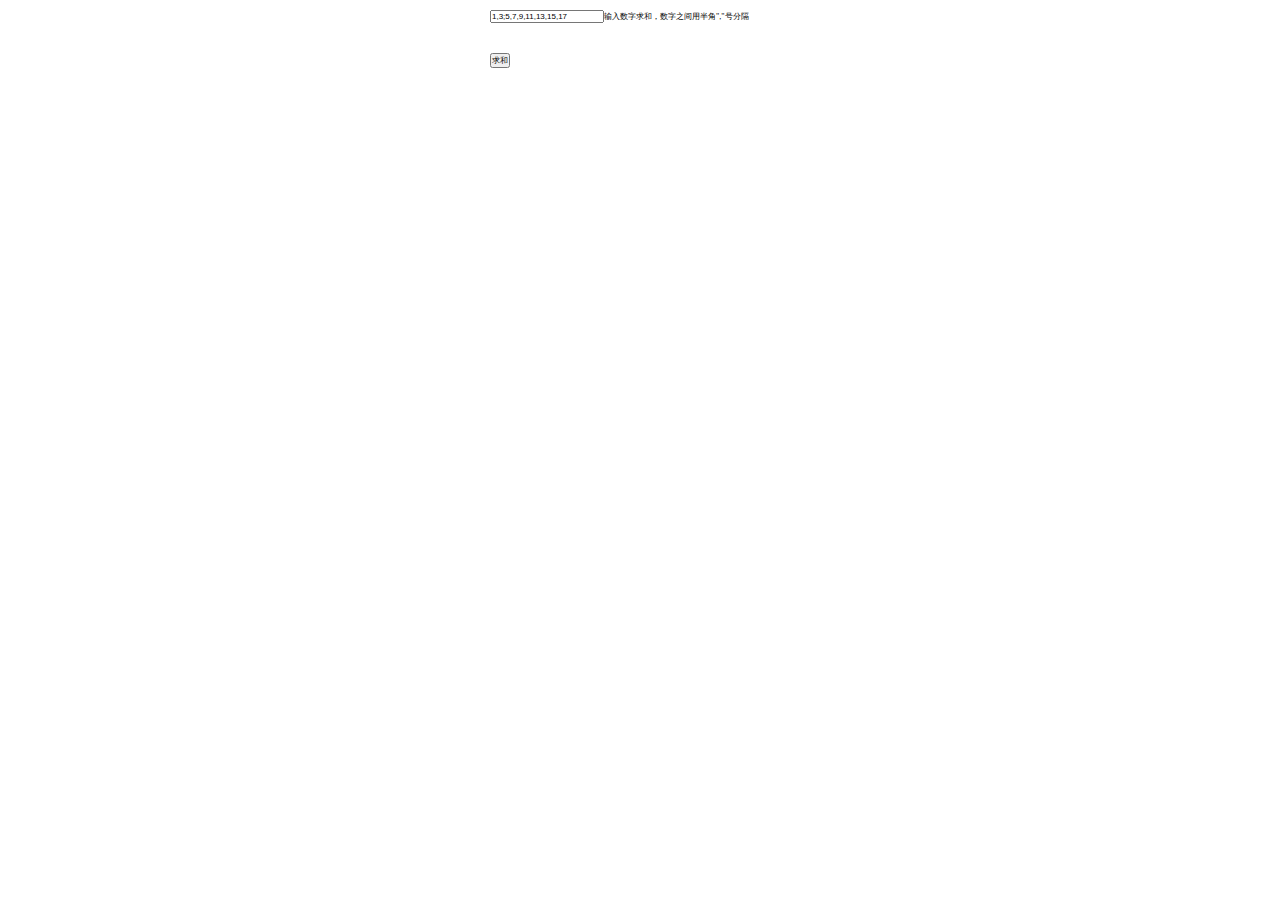
<file: 4-27/index.html>
<!DOCTYPE html>
<html lang="en">
<head>
    <meta charset="UTF-8">
    <title>求出数组中所有数字的和</title>
    <style>
        *{
            margin:0;
            padding:0;
            font-size: 8px;
        }
        #box{
            width:300px;
            height:200px;
            margin: 10px auto;
        }
        p{
            margin-top:30px;
            margin-bottom: 30px;
        }

    </style>
</head>
<body>
    <div id="box">
        <label><input type="text" value="1,3;5,7,9,11,13,15,17"><span>输入数字求和，数字之间用半角","号分隔</span></label>
        <p><button>求和</button></p>
        <strong class="he"></strong>
    </div>
</body>
<script>
    window.onload=function(){
        var oBtn = document.getElementsByTagName("button")[0];
        var oInput = document.getElementsByTagName("input")[0]
        var oStrong = document.getElementsByTagName("strong")[0];
        oInput.onkeyup = function ()
        {
            this.value = this.value.replace(/[^(\d)|(,)]/,"")
        }
        oBtn.onclick = function ()
        {
            var he = 0;
            var oInput = document.getElementsByTagName("input")[0].value.split(",");
            for (var i in oInput)
            {
                he += parseInt(oInput[i])
            }
            oStrong.innerHTML = he
        }
    }
</script>
</html>
</file>
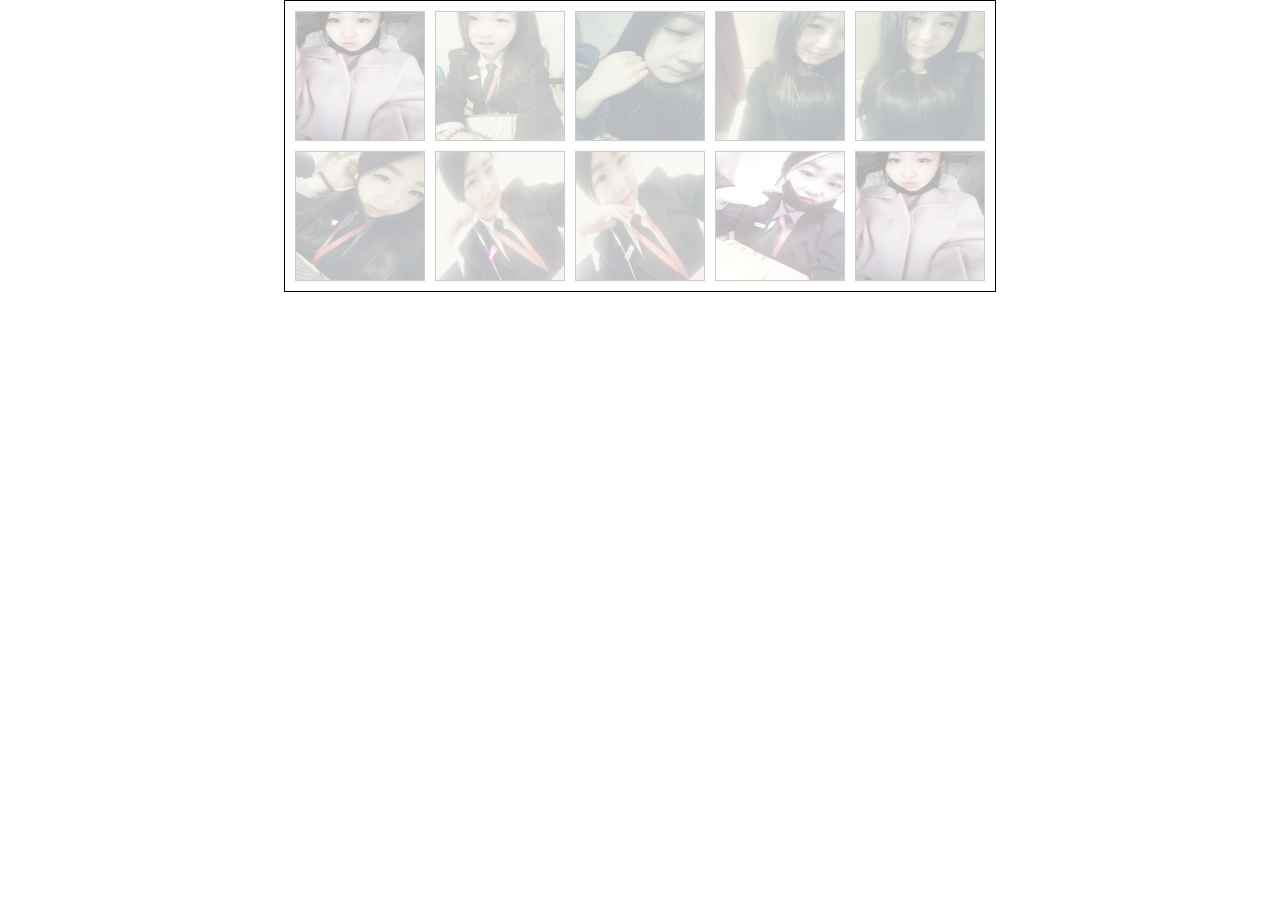
<file: 4-28/index.html>
<!DOCTYPE html>
<html lang="en">
<head>
    <meta charset="UTF-8">
    <title>图片列表：鼠标移入/移出改变图片透明度</title>
</head>
<style>
    *{
        margin:0;
        padding:0;
        list-style: none;
    }
    #uls{
        width:700px;
        overflow: hidden;
        zoom:1;
        border: 1px solid black;
        margin:0 auto;
        padding:0 0 10px 10px;
    }
    #uls li{
        float:left;
        width:128px;
        height:128px;
        border:1px solid #ccc;
        margin:10px 10px 0 0;
    }
    #uls li img{
        width:100%;
        height:100%;
        float:left;
        opacity:0.3;
        cursor:crosshair;
        filter:alpha(opacity=30);
    }
    #uls li.current img{
        opacity:1;
        filter:alpha(opacity=100);
    }
</style>
<body>
    <ul id="uls">
        <li><img src="image/1 (1).jpg"></li>
        <li><img src="image/1 (2).jpg"></li>
        <li><img src="image/1 (3).jpg"></li>
        <li><img src="image/1 (4).jpg"></li>
        <li><img src="image/1 (5).jpg"></li>
        <li><img src="image/1 (6).jpg"></li>
        <li><img src="image/1 (7).jpg"></li>
        <li><img src="image/1 (8).jpg"></li>
        <li><img src="image/1 (9).jpg"></li>
        <li><img src="image/1 (10).jpg"></li>
    </ul>
</body>
<script>
    window.onload=function(){
        var lis=document.getElementsByTagName("li");
        for(var i=0;i<lis.length;i++){
            lis[i].onmouseover=function(){
                this.className="current"
            };
            lis[i].onmouseout=function(){
                this.className=""
            };
        }
    }
</script>
</html>
</file>
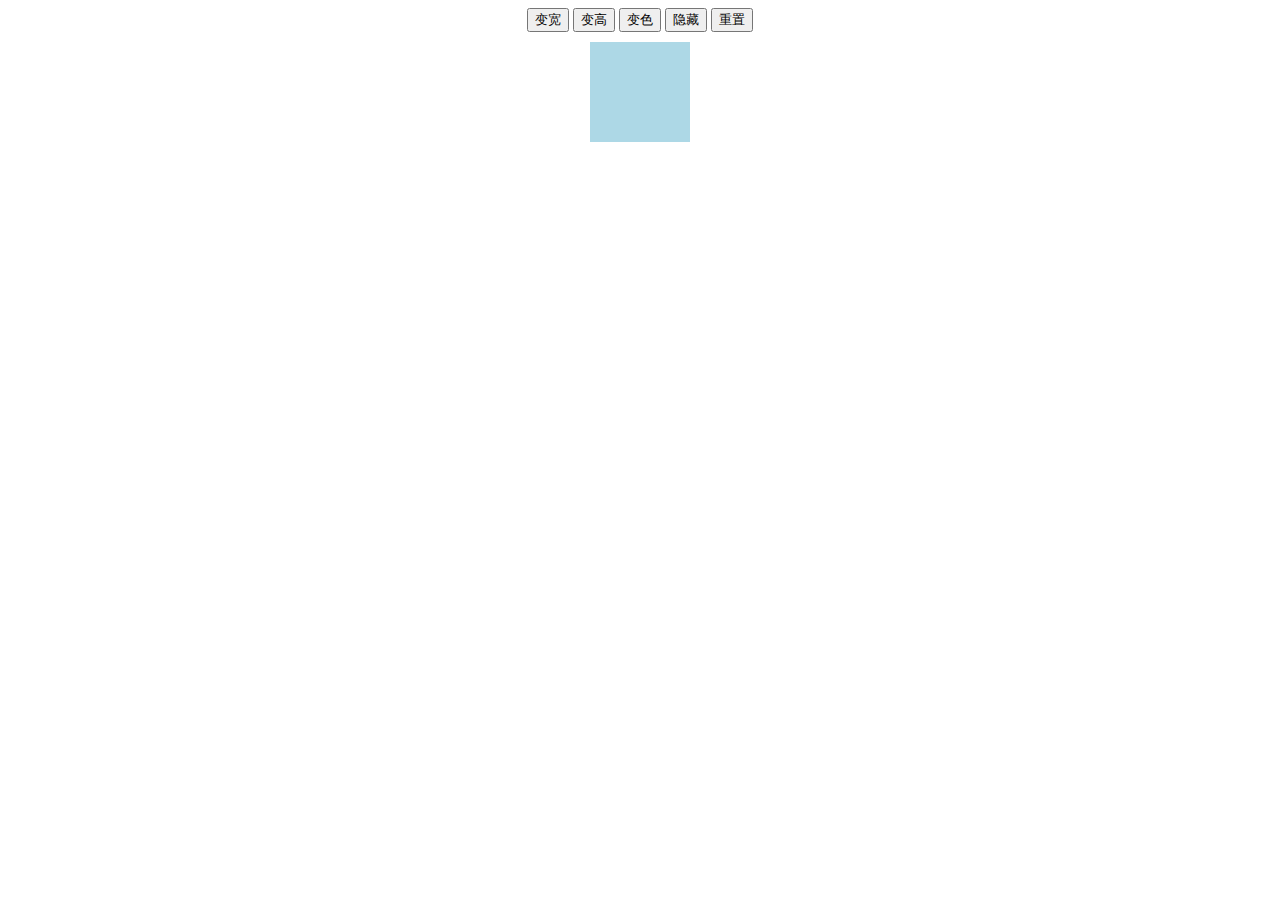
<file: 4-21/index1.html>
<!DOCTYPE html>
<html lang="en">
<head>
    <meta charset="UTF-8">
    <meta http-equiv="Content-Type" content="text/html; charset=utf-8" />
    <title></title>
    <style>
        .box{
            width: 500px;
            margin: 0 auto;
            padding: 0;
            text-align: center;
        }
        #box1{
            width: 100px;
            height: 100px;
            background-color: lightblue;
            margin: 10px auto;

        }
    </style>
</head>
<body>
    <div class="box">
        <input type="button" value="变宽" id="btns1">
        <input type="button" value="变高" id="btns2">
        <input type="button" value="变色" id="btns3">
        <input type="button" value="隐藏" id="btns4">
        <input type="button" value="重置" id="btns5">
        <div id="box1" ></div>
    </div>
</body>
<script>/*
    var btns1=document.getElementById("btns1");
    var btns2=document.getElementById("btns2");
    var btns3=document.getElementById("btns3");
    var btns4=document.getElementById("btns4");
    var btns5=document.getElementById("btns5");
    var box1=document.getElementById("box1");
    btns1.onclick=function(){
        box1.style.width="200px";
    }
    btns2.onclick=function(){
        box1.style.height="200px";
    }
    btns3.onclick=function(){
        box1.style.background="black";
    }
    btns4.onclick=function(){
        box1.style.display="none";
    }
    btns5.onclick=function(){
        box1.style.width="100px";
        box1.style.height="100px";
        box1.style.background="lightblue";
        box1.style.display="block";
    }*/

var changeStyle = function (elem, attr, value)
{
    elem.style[attr] = value
};
window.onload = function ()
{
    var oBtn = document.getElementsByTagName("input");
    var oDiv = document.getElementById("box1s");
    var oAtt = ["width","height","background","display","display"];
    var oVal = ["200px","200px","red","none","block"];

    for (var i = 0; i < oBtn.length; i++)
    {
        oBtn[i].index = i;
        oBtn[i].onclick = function ()
        {
            this.index == oBtn.length - 1 && (oDiv.style.cssText = "");
            changeStyle(oDiv, oAtt[this.index], oVal[this.index])
        }
    }
};
</script>
</html>
</file>
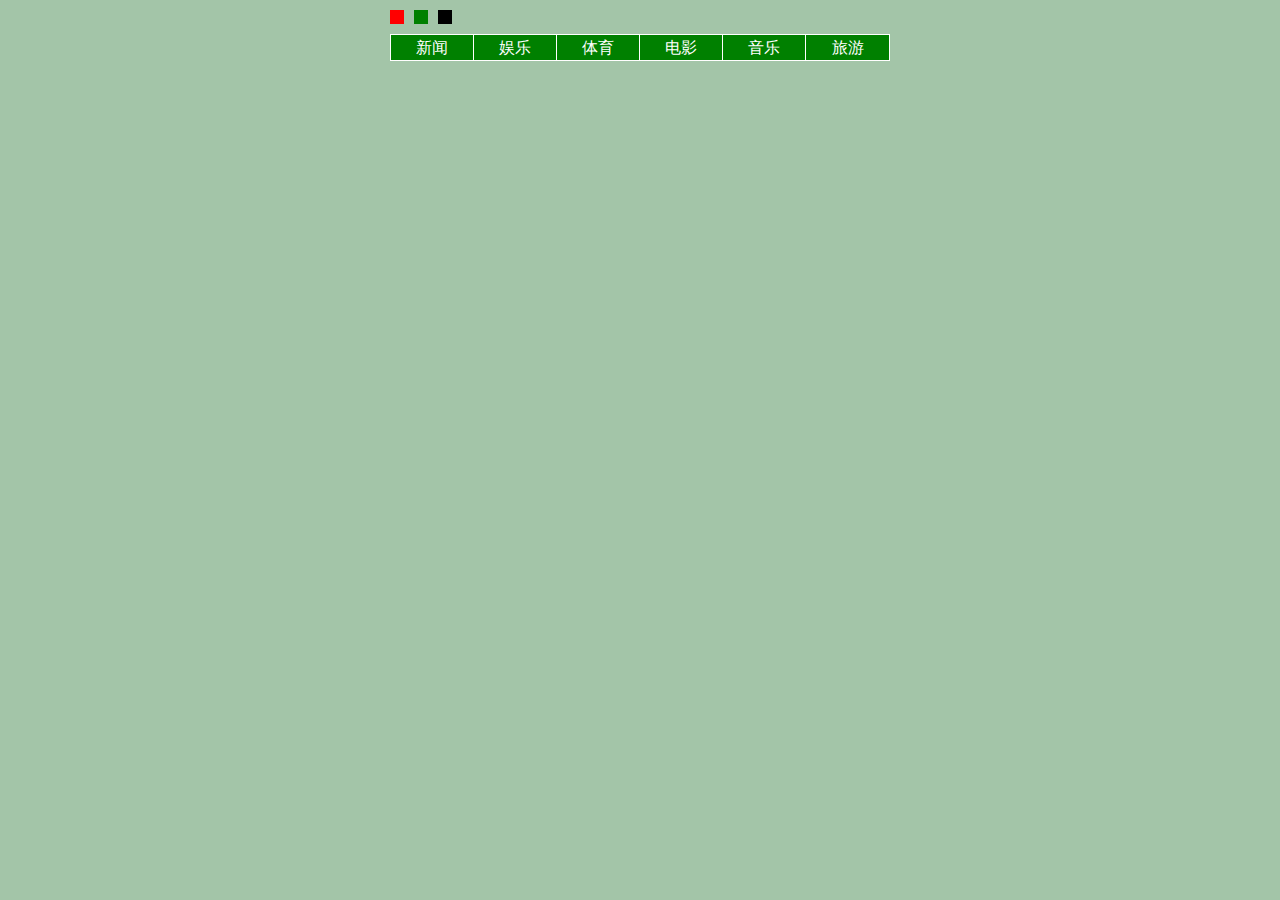
<file: 4-21/index2.html>
<!DOCTYPE html>
<html lang="en">
<head>
    <meta charset="UTF-8">
    <title></title>
    <style>
        *{
            margin: 0;
            padding: 0;
            text-decoration: none;
            list-style: none;
        }

        a:link,a:visited{
            text-decoration:none;
        }
        a:hover{
            text-decoration:underline;
        }
        #box{
            width:500px;
            margin:0 auto;
            overflow:hidden;
            zoom:1;
        }
        #uls,#nav{
            overflow:hidden;
            zoom:1;
        }
        #uls{
            margin:10px 0;
        }
        #uls li{
            float:left;
            width:6px;
            height:6px;
            cursor:pointer;
            overflow:hidden;
            margin-right:10px;
            text-indent:-9999px;
            border-width:4px;
            border-style:solid;
        }
        #uls li.green{
            background:#fff!important;
        }
        #red{
            border-color:red;
            background:red;
        }
        #green{
            border-color:green;
            background:green;
        }
        #black{
            border-color:black;
            background:black;
        }
        #nav{
            border:1px solid #fff;
        }
        #nav li{
            float:left;
            width:82px;
            line-height:25px;
            text-align:center;
            border-right:1px solid #fff;
        }
        #nav li.last{
            width:83px;
            border-right-width:0;
        }
        #nav li a{
            color:#fff;
        }

    </style>
    <link href="css/green.css" rel="stylesheet" type="text/css" />
</head>
<body>
    <div id="box">
        <ul id="uls">
            <li id="red" title="红色">红</li>
            <li id="green" class="current" title="绿色">绿</li>
            <li id="black" title="黑色">黑</li>
        </ul>
        <ul id="nav">
            <li><a href="javascript:;">新闻</a></li>
            <li><a href="javascript:;">娱乐</a></li>
            <li><a href="javascript:;">体育</a></li>
            <li><a href="javascript:;">电影</a></li>
            <li><a href="javascript:;">音乐</a></li>
            <li class="last"><a href="javascript:;">旅游</a></li>
        </ul>
    </div>
</body>
<script>
    window.onload = function ()
    {
        var oLink = document.getElementsByTagName("link")[0];
        var oUls = document.getElementById("uls").getElementsByTagName("li");

        for(var i = 0; i< oUls.length; i++)
        {
            oUls[i].onclick = function ()
            {
                for(var p in oUls) oUls[p].className = "";
                this.className = "current";
                oLink['href'] = "css/"+this.id + ".css";
            }
        }

    };
</script>
</html>
</file>
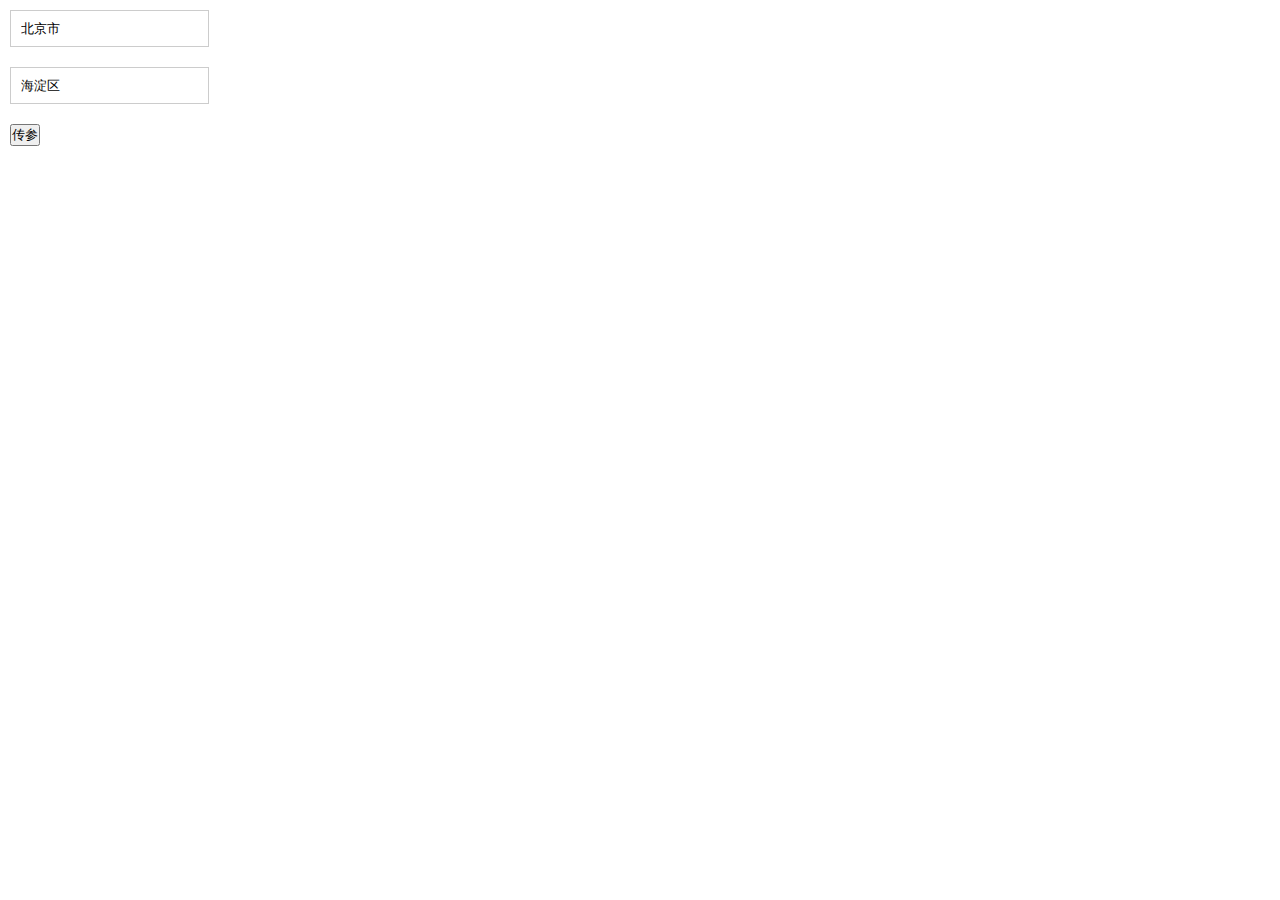
<file: 4-21/index3.html>
<!DOCTYPE html>
<html lang="en">
<head>
    <meta charset="UTF-8">
    <title></title>
    <style>
        *{
            margin:0;
            padding:0;

        }
        input{
            border:1px solid #ccc;
            padding:10px;
            margin:10px;
        }
        button{
            cursor:pointer;
            margin:10px;
        }
    </style>
</head>
<body>
    <p>
        <input type="text" value="北京市">
    </p>
    <p>
        <input type="text" value="海淀区">
    </p>
    <p>
        <button>传参</button>
    </p>
</body>
<script>
    var myFn = function(a, b)
    {
        alert(a.value);
        alert(b.value)
    };
    window.onload = function ()
    {
        var oInput = document.getElementsByTagName("input");
        var oBtn = document.getElementsByTagName("button")[0];
        oBtn.onclick = function()
        {
            myFn(oInput[0],oInput[1])
        }
    };
</script>
</html>
</file>
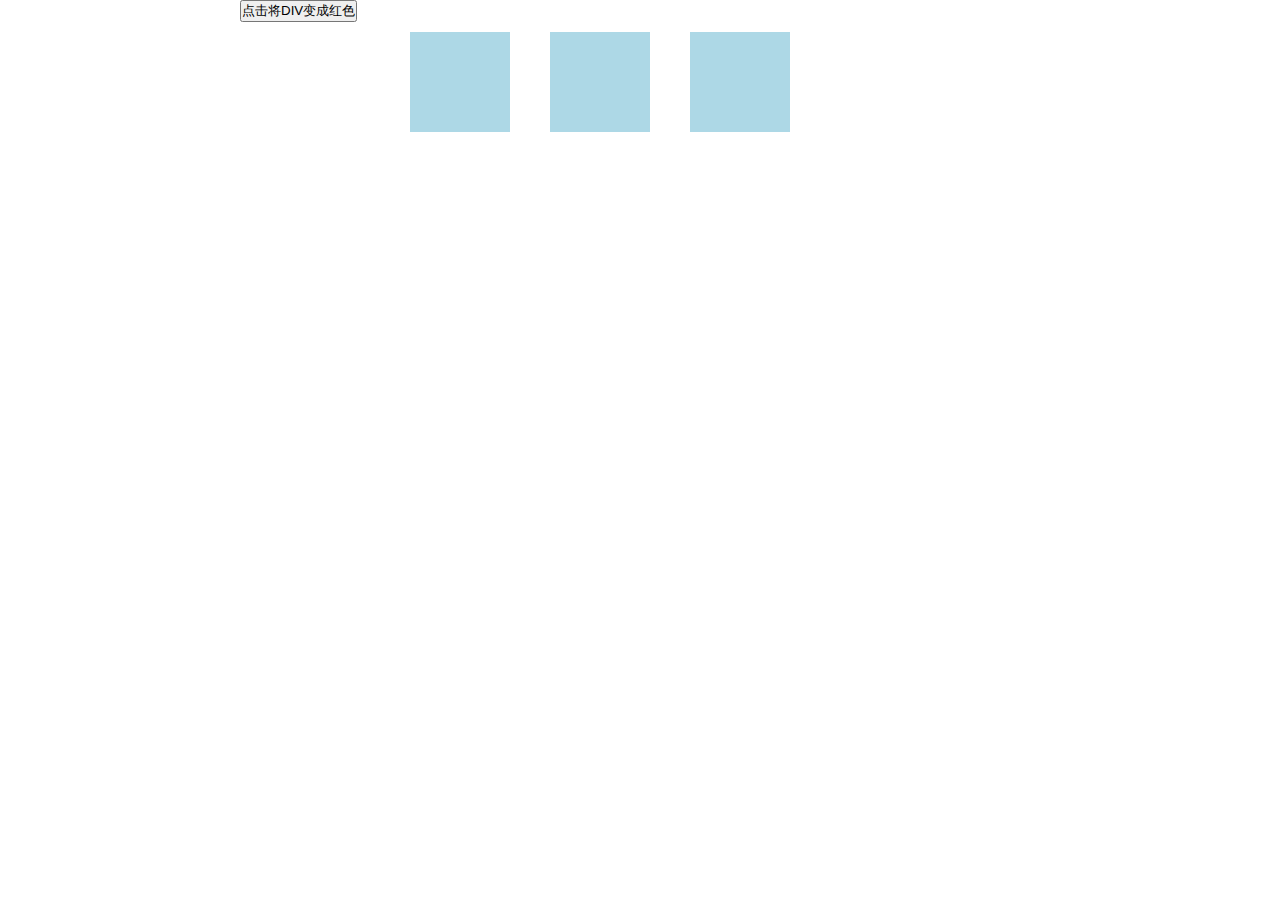
<file: 4-21/index4.html>
<!DOCTYPE html>
<html lang="en">
<head>
    <meta charset="UTF-8">
    <title></title>
    <style>
        *{
            margin:0;
            padding:0
        }
        button{
            margin-left:240px;
        }
        #box{
            width:500px;
            height:200px;
            margin: 10px auto;
         }
        #box div{
            float: left;
            width:100px;
            height: 100px;
            margin:0 20px;
            background-color: lightblue;
        }
   </style>
</head>
<body>
        <button>点击将DIV变成红色</button>

        <div id="box">
            <div></div>
            <div></div>
            <div></div>
        </div>
</body>
<script>
    window.onload = function () {
        var oDiv = document.getElementById("box").getElementsByTagName("div");
        var oBtn = document.getElementsByTagName("button")[0];
        oBtn.onclick = function () {
            for(var i = 0; i < oDiv.length; i++) {
                oDiv[i].style.background = "red";
            }
        }
    }
</script>
</html>
</file>
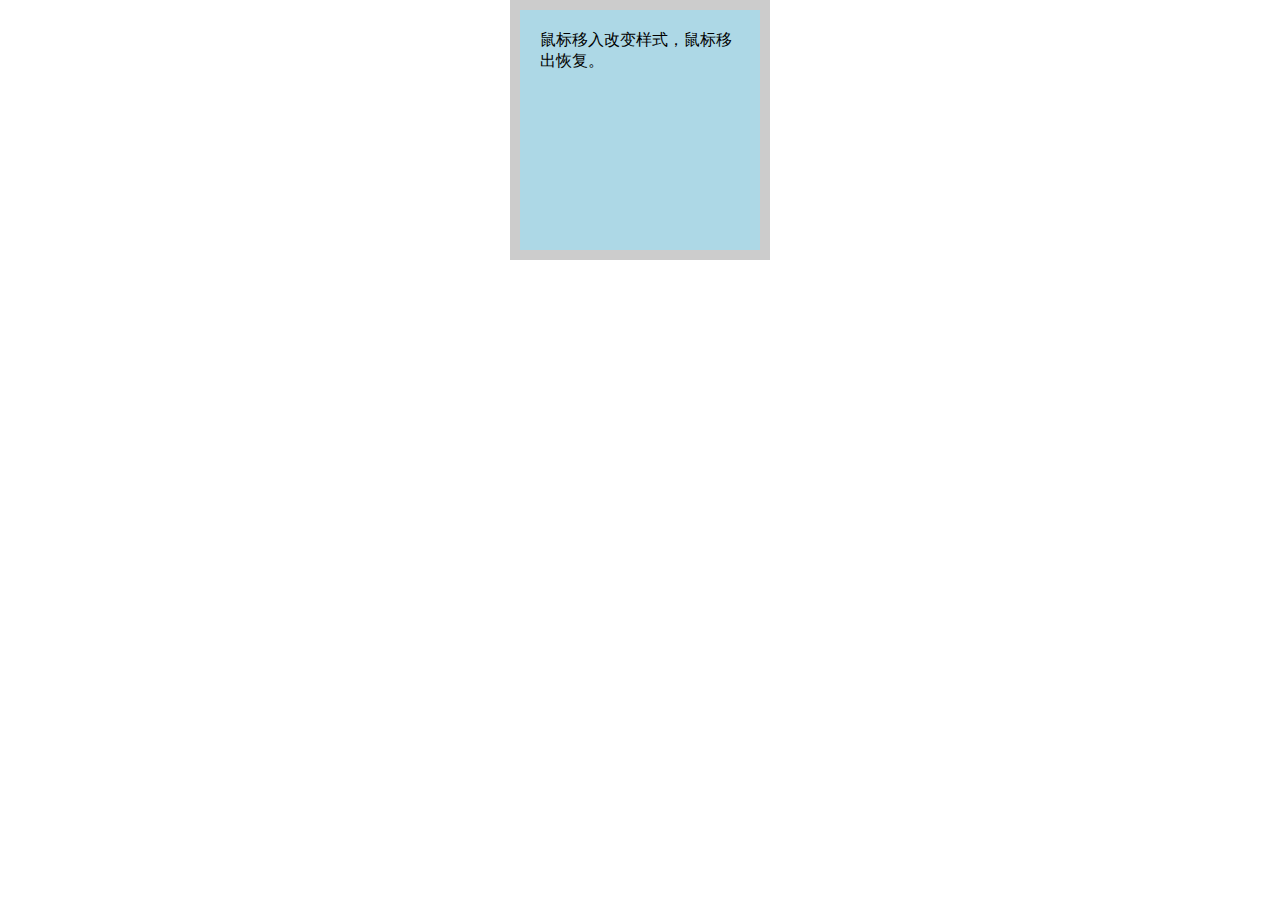
<file: 4-24/index1.html>
<!DOCTYPE html>
<html lang="en">
<head>
    <meta charset="UTF-8">
    <title>鼠标移入改变样式，鼠标移出恢复。</title>
    <style>
        *{
            margin:0;
            padding:0;
        }
        #box{
            width:200px;
            height:200px;
            margin: 0 auto;
            background-color: lightblue;
            padding:20px;
            border: 10px solid #ccc;
            cursor:crosshair;
        }
        #box.hover{
            color: #fff;
            background-color: greenyellow;
            border:10px solid red;
        }
    </style>
</head>
<body>
    <div id="box">鼠标移入改变样式，鼠标移出恢复。</div>
</body>
<script>
    window.onload=function(){
        var oDiv=document.getElementById("box");
        oDiv.onmouseover=function(){
            oDiv.className="hover";
        };
        oDiv.onmouseout=function(){
            oDiv.className=''
        }
    }

   /* window.onload = function () {
        var oDiv = document.getElementById("box");
        oDiv.onmouseover = function () {
            oDiv.className = "hover"
        };
        oDiv.onmouseout = function () {
            oDiv.className = ""
        }
    };*/
</script>
</html>
</file>
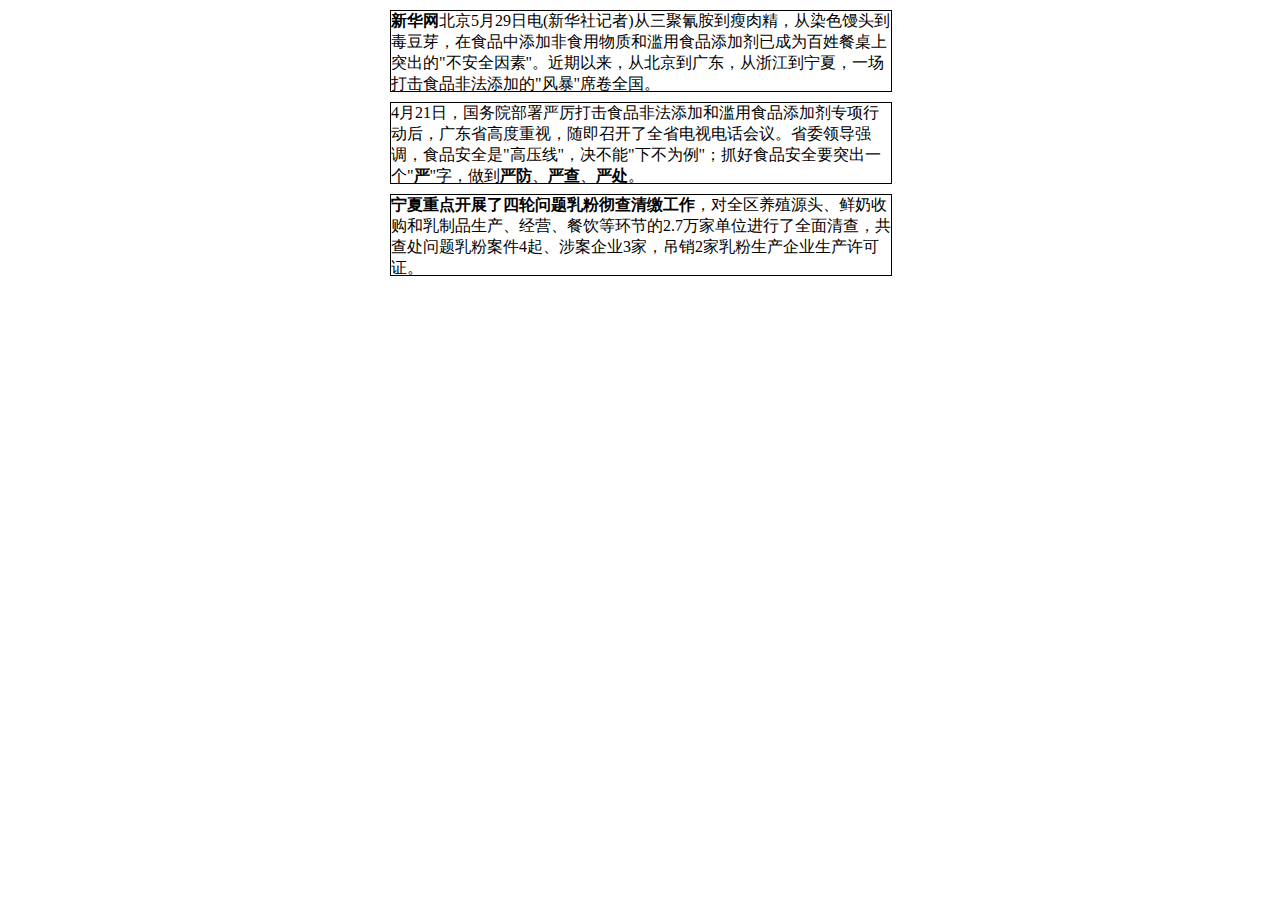
<file: 4-26/index1.html>
<!DOCTYPE html>
<html lang="en">
<head>
    <meta charset="UTF-8">
    <title>点击DIV，显示其innerHTML</title>
    <style>
        #box{
            margin:0;
            padding:0;
        }
        #box{
            width:500px;
            margin: 10px auto;
        }
        #box div{
            width:500px;
            height:80px;
            border: 1px solid black;
            margin-top: 10px;
        }
    </style>
</head>
<body>
    <div id="box">
        <div><strong>新华网</strong>北京5月29日电(新华社记者)从三聚氰胺到瘦肉精，从染色馒头到毒豆芽，在食品中添加非食用物质和滥用食品添加剂已成为百姓餐桌上突出的"不安全因素"。近期以来，从北京到广东，从浙江到宁夏，一场打击食品非法添加的"风暴"席卷全国。</div>
        <div>4月21日，国务院部署严厉打击食品非法添加和滥用食品添加剂专项行动后，广东省高度重视，随即召开了全省电视电话会议。省委领导强调，食品安全是"高压线"，决不能"下不为例"；抓好食品安全要突出一个"<strong>严</strong>"字，做到<strong>严防</strong>、<strong>严查</strong>、<strong>严处</strong>。</div>
        <div><strong>宁夏重点开展了四轮问题乳粉彻查清缴工作</strong>，对全区养殖源头、鲜奶收购和乳制品生产、经营、餐饮等环节的2.7万家单位进行了全面清查，共查处问题乳粉案件4起、涉案企业3家，吊销2家乳粉生产企业生产许可证。</div>

    </div>
</body>
<script>
    window.onload=function(){
        var divs = document.getElementById("box").getElementsByTagName("div");
        for (var i = 0; i < divs.length; i++) {
            divs[i].onclick = function () {
                alert(this.innerHTML)
            }
        }
    }
</script>
</html>
</file>
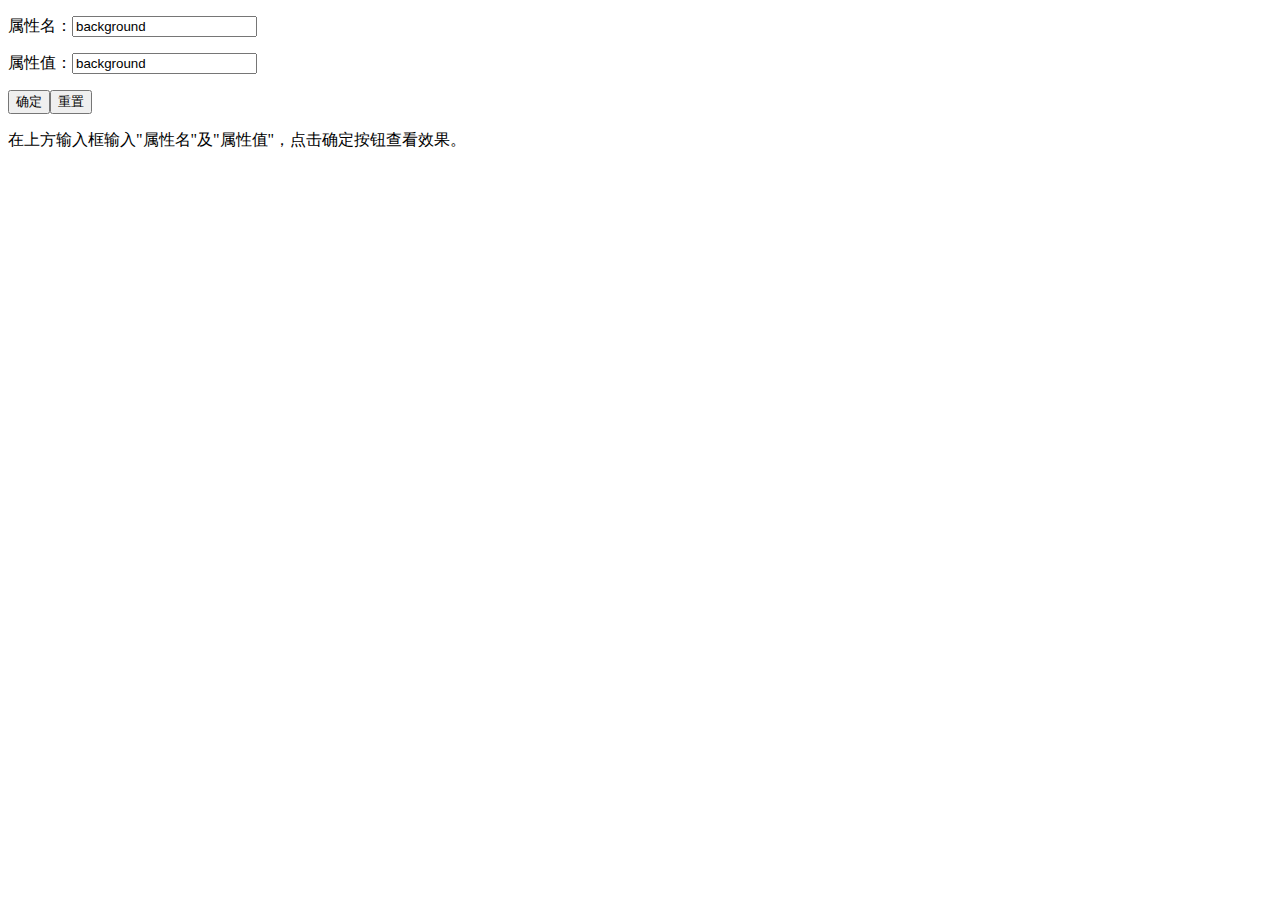
<file: 4-27/index2.html>
<!DOCTYPE html>
<html lang="en">
<head>
    <meta charset="UTF-8">
    <title>函数传参，改变Div任意属性的值</title>
</head>
<body>
    <div class="box">
        <p><label>属性名：</label><input type="text" value="background"></p>
        <p><label>属性值：</label><input type="text" value="background"></p>
        <p><label></label><button>确定</button><button>重置</button></p>
    </div>
    <div id="box1">
        在上方输入框输入"属性名"及"属性值"，点击确定按钮查看效果。
    </div>
</body>
<script>
    var change=function(ele,arr,value){
        ele.style[arr]=value
    }
    window.onload=function(){
        var box1=document.getElementById("box1");
        var btns=document.getElementsByTagName("button");
        var input=document.getElementsByTagName("input");
        btns[0].onclick = function () {
            change(box1, input[0].value, input[1].value)
        },
                btns[1].onclick = function () {
                    box1.removeAttribute("style")
                }
    }
</script>
</html>
</file>
<file: 4-21/css/green.css>
body{
    background:#A3C5A8;
}
#nav{
    background:green;
    border-color:#fff;
}
#nav li{
    border-color:#fff;
}
</file>
